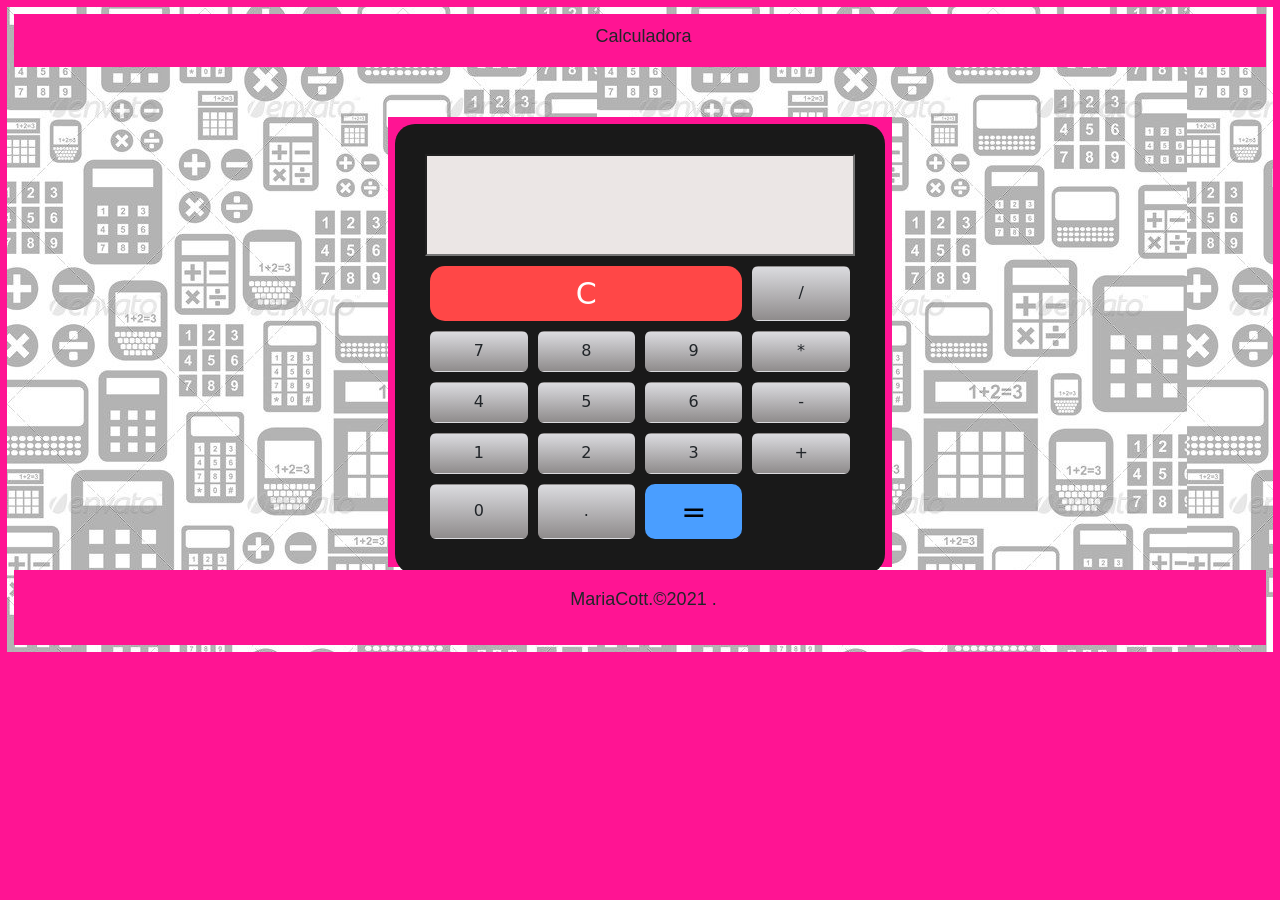
<file: index.html>
<!DOCTYPE html>
<html lang="en">
<head>
    <meta charset="UTF-8">
    <meta http-equiv="X-UA-Compatible" content="IE=edge">
    <meta name="viewport" content="width=device-width, initial-scale=1.0">
    <title>Calculadora Online </title>
    <link rel="stylesheet" href="estilo.css">
 
 <!-- Bootstrap CSS -->
 <link
 href="https://cdn.jsdelivr.net/npm/bootstrap@5.1.3/dist/css/bootstrap.min.css"
 rel="stylesheet"
 integrity="sha384-1BmE4kWBq78iYhFldvKuhfTAU6auU8tT94WrHftjDbrCEXSU1oBoqyl2QvZ6jIW3"
 crossorigin="anonymous"
/>
</head>
<body background="IMG/CALCULADORA.jpg" >
     <div class="titulo"> 
       <h5>Calculadora</h5>
    </div>    
    <div class="calContainer">
        <form name="form">
            <input name="display" class="display">
            <input type="button" class="btnC" value="C" onclick="c()" >     
                    
            <input type="button" class="btn" value="/" onclick="insert('/')">  
            <input type="button" class="btn" value="7" onclick="insert(7)">
            <input type="button" class="btn" value="8" onclick="insert(8)">
            <input type="button" class="btn" value="9" onclick="insert(9)">        
            
           
            <input type="button"  class="btn" value="*" onclick="insert('*')">
            
            
            <input type="button" class="btn" value="4" onclick="insert(4)">
            <input type="button" class="btn" value="5" onclick="insert(5)">
            <input type="button" class="btn" value="6" onclick="insert(6)">
            <input type="button" class="btn" value="-" onclick="insert('-')">

            <input type="button" class="btn" value="1"  onclick="insert(1)">
            <input type="button" class="btn" value="2" onclick="insert(2)">
            <input type="button" class="btn" value="3" onclick="insert(3)">

            <input type="button" class="btn" value="+" onclick="insert('+')">
            <input type="button" class="btn" value="0" onclick="insert(0)">
            <input type="button" class="btn" value="." onclick="insert('.')">
            
           

            <input type="button" class="btnEq" value="=" onclick="equal()">
  
            
          
            
        </form>

    </div>
    <!--para cargar Biblioteca ALOJADAS EN googleapis-->
    <script src="https://ajax.googleapis.com/ajax/libs/jquery/3.5.1/jquery.min.js"></script>
    <script src="app.js"></script>
<footer>
    <div class ="REDES_SOCIALES">
    
        <p>MariaCott</a>.©2021 . </p>
    </div>


</footer>
    
</body>
</html>
</file>
<file: estilo.css>
* {
    margin: 3.5px;
    padding: 3.5px;    
    background-color: #FF1493;
      
}
.titulo h5{
    width: 100%;
    text-align: center;
    font-size: 18px;
    line-height: 1.7;
    font-family: sans-serif;
}



.calContainer {
    margin: auto;
    width: 40%;
    height: 450px;
    margin-top: 50px;
    
}




form {
    display:grid;
    grid-template-columns: 1fr 1fr 1fr 1fr;
    
    height: 450px;
    padding: 30px;
    border-radius: 20px;
    background-color:#191919;
    
}

.display {
    grid-column: 1/5;
    font-size: 50px;
    padding: 10px;
    margin-bottom: 5px;
    text-align: end;
    background: rgb(235, 230, 229);
}

.btnC {
    grid-column: 1/4;
    border: none;
    margin: 5px;
    outline: none;
    cursor: pointer;
    font-size: 30px;
    background: rgb(255, 71, 71);
    border-radius: 15px;
    color: white;
}


.btnC:hover {
    background: #ff2727;
    
}

.btn {
    border: none;
    margin: 5px;
    outline: none;
    font-size: 30px;
    cursor: pointer;
    background: linear-gradient(#dbdbdf,#8f8c8c);
    border-radius: 15px;
    
}




.btn:hover {
    background: #868686;
    opacity: 1;
    
    
}


.btnEq {
    border: none;
    margin: 5px;
    outline: none;
    font-size: 30px;
    cursor: pointer;
    border-radius: 10px;
    background: rgb(74, 158, 255);

}


.btnEq:hover {
    background: rgb(0, 103, 221);
}




/*-------------RESPONSIVE-------------*/


@media (max-width: 1024px){
    .calContainer{
        width: 40%;
        
    }
}

@media (max-width: 768px){
    .calContainer{
        width: 50%;
        
    }
}

@media (max-width: 540px){
    .calContainer{
        width: 90%;
        
    }
}
/*PIE DE PAGINA REDES SOCIALES*/
.FOOter{
    margin-top: 200px;
    margin-bottom: 20px;
    text-align: center;
  
}

.REDES_SOCIALES p{
    width: 100%;
    text-align: center;
    font-size: 18px;
    line-height: 1.7;
    font-family: sans-serif;
}
</file>
